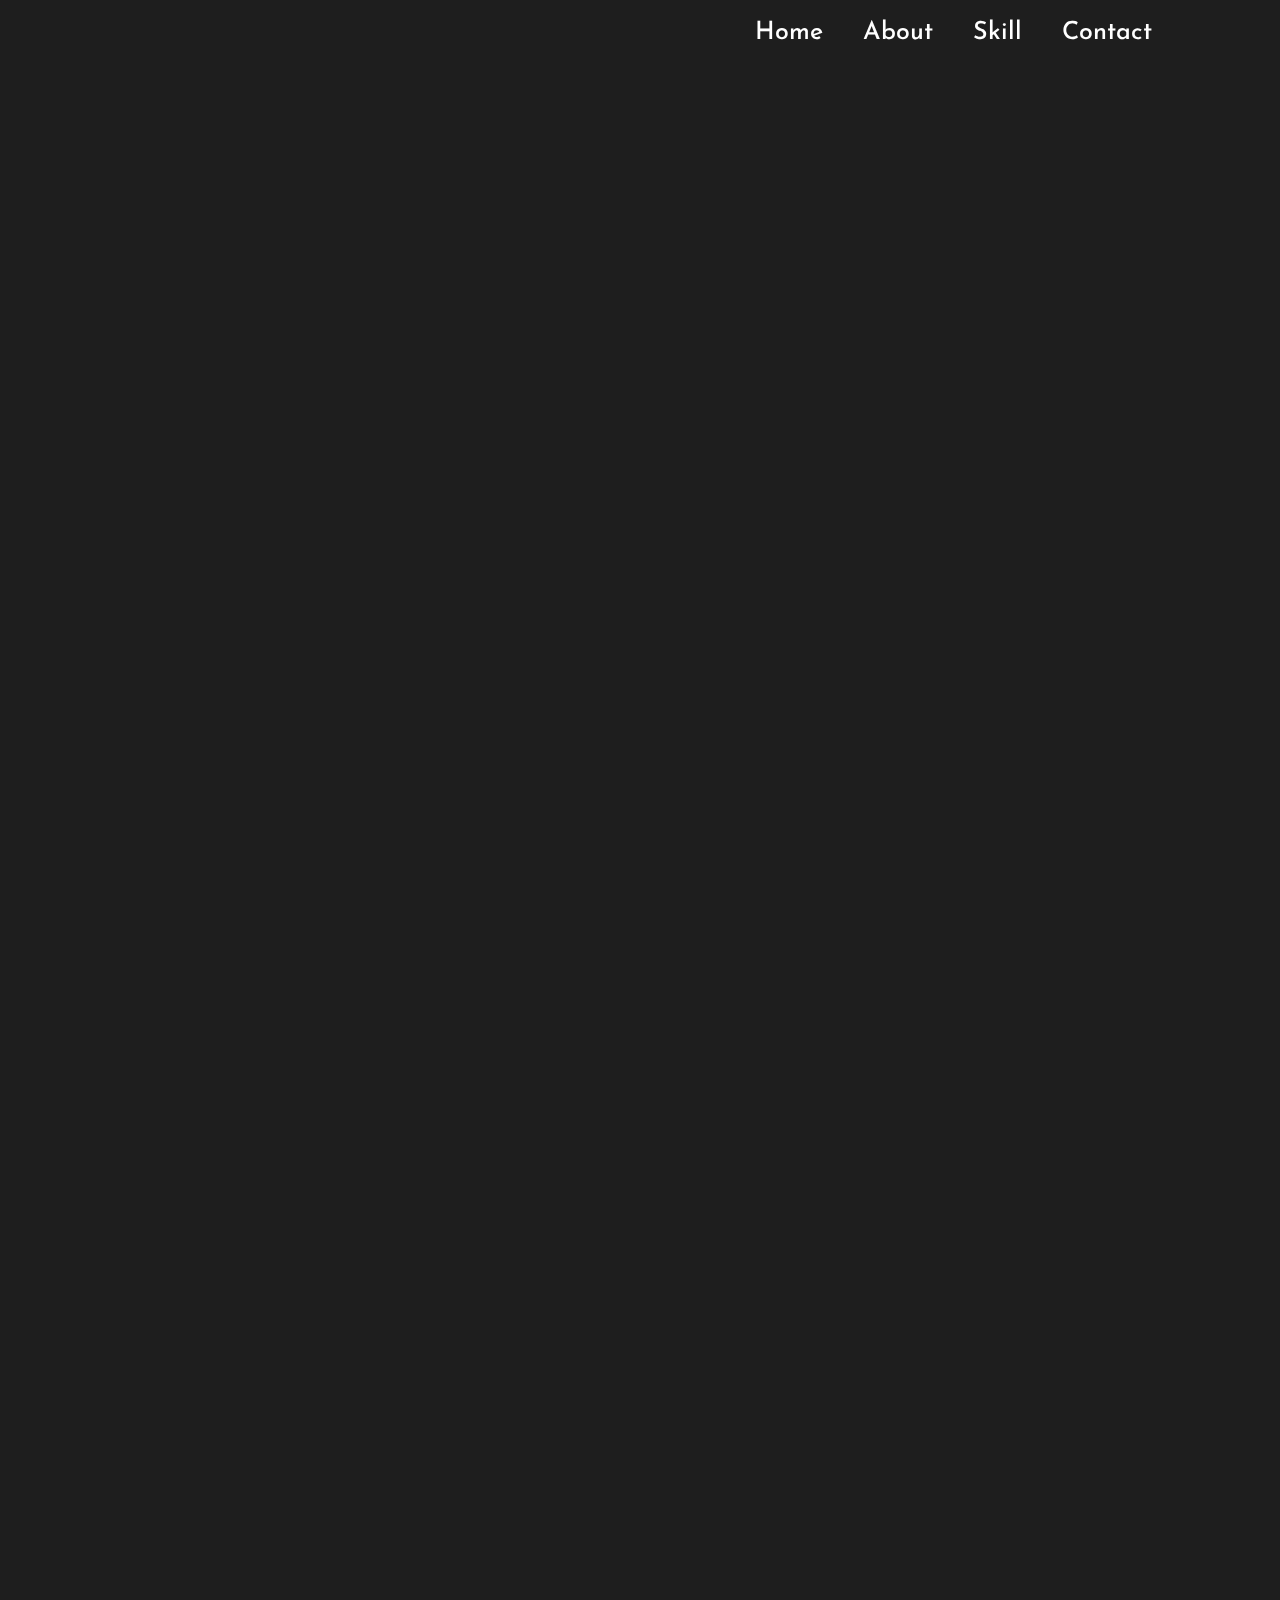
<file: public/index.html>
<!DOCTYPE html>
<html lang="en">
<head>
    <meta charset="UTF-8">
    <meta name="viewport" content="width=device-width, initial-scale=1.0">
    <!-- <link rel="stylesheet" href="https://cdn.jsdelivr.net/npm/bootstrap@4.0.0/dist/css/bootstrap.min.css" integrity="sha384-Gn5384xqQ1aoWXA+058RXPxPg6fy4IWvTNh0E263XmFcJlSAwiGgFAW/dAiS6JXm" crossorigin="anonymous"> -->
    <link rel="stylesheet" href="https://cdnjs.cloudflare.com/ajax/libs/font-awesome/4.7.0/css/font-awesome.min.css">
    <link href='https://unpkg.com/boxicons@2.1.4/css/boxicons.min.css' rel='stylesheet'>
    <link rel="stylesheet" href="./css/style.css">
    <title>Portfolio</title>
</head>
<body>
  <header class="header">
    <a href="#" class="logo">Portfolio</a>

    <nav class="navbar">
      <a href="#" style="--i:1">Home</a>
      <a href="#About" style="--i:2">About</a>
      <a href="#Skill" style="--i:3">Skill</a>
      <a href="#Contact" style="--i:4">Contact</a>

    </nav>
  </header>
  <!-- Hamburger menu -->
  <div class="topnav">
    <a href="#" class="active down">Portfolio</a>
    <div id="myLinks">
      <a href="#About">About</a>
      <a href="#Skill">Skill</a>
      <a href="#Contact">Contact</a>
    </div>
    <a href="javascript:void(0);" class="icon" onclick="myFunction()">
      <i class="fa fa-bars down"></i>
    </a>
  </div>

  <section class="home">
    <img src="./img/profile.png" class="profile">
    <div class="home-content">
      <h3>Hey, I'm</h3>
      <h1><span style="--i:10">D</span>
          <span style="--i:11">h</span>
          <span style="--i:12">a</span>
          <span style="--i:13">n</span>
          <span style="--i:14">u</span>
          <span style="--i:15">s</span>
          <span style="--i:16">h</span>
          &numsp;
          <span style="--i:18">C</span>
          <span style="--i:19">K</span>
        </h1>
      <div class="social-icons">
        <a href="https://www.linkedin.com/in/dhanush-ck-5b9aa9283?utm_source=share&utm_campaign=share_via&utm_content=profile&utm_medium=android_app" style="--i:6"><i class='bx bxl-linkedin'></i></a>
        <a href="https://www.instagram.com/_dhanush._.ck/?idsh=MXJjeDByMjBONDc3aQ%3D%3D" style="--i:7"><i class='bx bxl-instagram'></i></a>
        <a href="https://github.com/Dhanush-ck" style="--i:8"><i class='bx bxl-github'></i></a>
      </div>
      <a href="#About" class="btn-box">About Me</a>
    </div>
  </section>

  <section class="about" id="About">
    <div class="about-txt reveal">
      <h4>About Me</h4>
      <!-- <p>I'm a BCA Student with passionate in development field. Doing project to have an experience in hand's on session. Currently learning Python and doing projects based on JavaScript.</p> -->

      <p>I'm a BCA student with an insatiable passion for the world of development. Currently, I'm immersed in various projects, eagerly soaking up hands-on experience. While Python is my primary focus, I'm also exploring the exciting realms of JavaScript. For me, it's all about diving in, experimenting, and gaining a deeper understanding of how things work in the real world.</p>
    </div>
    <div class="about-img ">
      <img src="./img/about-image.jpg" class="reveal">
    </div>
  </section>

  <section class="skill" id="Skill">
    <h1 class="reveal">Skills</h1>
    <div class="skill-content">
      <div class="c reveal" style="--i:20">
        <img src="./img/c.png"><br>
        C is a general-purpose computer programming language. It was created in the 1970s by Dennis Ritchie, and remains very widely used and influential. By design, C's features cleanly reflect the capabilities of the targeted CPUs.<br>
        Designed by: Dennis Ritchie<br>
        First appeared: 1972; 52 years ago
      </div>
      <div class="cpp reveal" style="--i:21">
        <img src="./img/cpp_logo.png"><br>
        C++ is a high-level, general-purpose programming language created by Danish computer scientist Bjarne Stroustrup.<br>
        Designed by: Bjarne Stroustrup<br>
        First appeared: 1985; 39 years ago
      </div>
      <div class="html reveal" style="--i:22">
        <img src="./img/html.png"><br>
        HTML is a markup language that web browsers use to interpret and compose text, images, and other material into visible or audible web pages.<br>
        Developed by : WHATWG [World Wide Web Consortium] (W3C; formerly)<br>
        Initial release	1993; 31 years ago
      </div>
      <div class="css reveal" style="--i:23">
        <img src="./img/css3.png"><br>
        Cascading Style Sheets is a style sheet language used for specifying the presentation and styling of a document written in a markup language such as HTML or XML. CSS is a cornerstone technology of the World Wide Web, alongside HTML and JavaScript.<br>
        Developed by: World Wide Web Consortium (W3C)<br>
        Initial release: 17 December 1996; 27 years ago
      </div>
    </div>
  </section>

  <section class = "contact" id="Contact">
    <div class="contact-content">
      <div class="contact-logos">
        <a href="https://www.linkedin.com/in/dhanush-ck-5b9aa9283?utm_source=share&utm_campaign=share_via&utm_content=profile&utm_medium=android_app"><i class='bx bxl-linkedin'></i></a>
        <a href="https://www.instagram.com/_dhanush._.ck/?idsh=MXJjeDByMjBONDc3aQ%3D%3D" ><i class='bx bxl-instagram'></i></a>
        <a href="https://github.com/Dhanush-ck"><i class='bx bxl-github'></i></a>
      </div>
    </div>
  </section>
  
  <script src="./js/script.js"></script>
</body>
</html>
</file>
<file: public/css/style.css>
@import url('https://fonts.googleapis.com/css2?family=Josefin+Sans:ital,wght@0,100..700;1,100..700&display=swap');

* {
    margin: 0;
    border: none;
    box-sizing: border-box;
    font-family: "Josefin Sans",'poppins', sans-serif;
    transition: all 0.2s;
    scroll-behavior: smooth;
}

body {
    color: #ededed;
    background: #1e1e1e;
    width: 98.8vw;
    overflow-x: hidden;
}

.header {
    position: fixed;
    top: 0;
    left: 0;
    width: 100vw;
    padding: 20px 10%;
    background: transparent;
    display: flex;
    justify-content: space-between;
    align-items: center;
    z-index: 100;
}

.topnav {
    display: none;
}

.logo {
    position: relative;
    font-size: 25px;
    color: #ffffff;
    text-decoration: none;
    font-weight: 600;
    opacity: 0;
    animation: slideRight 1s ease forwards;
}

.navbar a {
    display: inline-block;
    font-size: 25px;
    color: #ffffff;
    text-decoration: none;
    font-weight: 500;
    margin-left: 35px;
    transition: .3s;
    animation: slideBottom .5s ease forwards;
}

.navbar a:hover {
    /* color: aqua; */
    font-weight: 700;
}

.home {
    position: relative;
    width: 100%;
    justify-content: space-between;
    height: 100vh;
    /* background: linear-gradient(45deg #efefef #1e1e1e); */
    background: #1e1e1e;
    background-size: cover;
    background-position: center;
    display: flex;
    align-items: center;
    padding: 70px 10% 0;
}

.home-content {
    width: 750px;
    height: 300px;
    padding: 20px;
    opacity: 0;
    /* display: flex; */
    /* justify-content: center; */
    max-width: 1000px;
    box-shadow: 0 0 10px rgba(240, 240, 240, 0.6);
    border-radius: 10px;
    animation: fadeIn 1s ease forwards;
    animation-delay: 0.5s;
}

.home-content h3 {
    font-size: 32px;
    font-weight: 700;
    opacity: 0;
    animation: slideBottom-50px 1s ease forwards;
    animation-delay: 0.3s;
}

.home-content h1 {
    font-size: 56px;
    font-weight: 700;
    letter-spacing: -8px;
    margin: 15px 0 0 0;
    /* animation: slideRight 1s ease forwards;
    animation-delay: calc(.7s * var(--i)); */
}

.home-content span {
    opacity: 0;
    animation: slideBottom 1s ease forwards;
    animation-delay: calc(.1s * var(--i));
}

.social-icons a {
    display: inline-flex;
    justify-content: center;
    align-items: center;
    width: 40px;
    height: 40px;
    background: transparent;
    border: 2px solid #ededed;
    border-radius: 50%;
    font-size: 20px;
    color: #ededed;
    text-decoration: none;
    margin: 0px 15px 30px 0 ;
    opacity: 0;
    animation: slideLeft 1s ease forwards;
    animation-delay: calc(.2s * var(--i));
}

.social-icons a:hover {
    background: #ededed;
    color: #1e1e1e;
    box-shadow: 0 0 20px #ededed;
}

.btn-box {
    display: inline-block;
    padding: 12px 28px;
    background: #ededed;
    border-radius: 40px;
    font-size: 16px;
    color: #1e1e1e;
    letter-spacing: 1px;
    text-decoration: none;
    font-weight: 600;
    box-shadow: 0 0 25px #ededed, 0 0 10px #ededed;
    opacity: 0;
    animation: slideTop-50px 1s ease forwards;
    animation-delay: 1s;
}

.btn-box:hover {
    box-shadow: 0 0 5px #ededed, 0 0 25px #ededed, 0 0 50px #ededed, 0 0 100px #ededed, 0 0 200px #ededed;
}

.profile {
    opacity: 0;
    /* float: right; */
    height: 400px;
    border-radius: 50%;
    /* border: 6px solid; */
    box-shadow: 0 0 20px ;
    animation: slideRight 1s ease forwards;
    animation-delay: 0.7s;
}

.profile:hover {
    box-shadow: 0 0 5px #ededed, 0 0 15px #ededed, 0 0 20px #ededed;
}

.about {
    margin: 0 0 20px 0;   
    padding: 100px 0 0 0 ;
    width: 100%;
    display: grid;
    grid-template-columns: repeat(2, 1fr);
    align-items: center;
    gap: 1.5rem;
}

.about-img img {
    /* height: 100%; */
    /* padding-bottom: 20%; */
    max-width: 900px;
    width: 400px;
    border-radius: 15px;
    box-shadow: 0 0 15px #ededed;
    /* margin: 0 0 0 200px; */
    opacity: 0;
    /* animation: slideLeft 1s ease forwards; */
}

.about-txt {
    margin: -120px 0 0 60px;
    opacity: 0;
    /* animation: slideTop-50px 1s ease forwards; */
}

.about h4 {
    font-size: 35px;
    font-weight: 600;
    color: #ededed;
    line-height: 1.7;
    margin: 15px 0 30px;
}

.about p {
    color: #ededed;
    font-size: 20px;
    line-height: 1.4;
    margin-bottom: 4rem;
}

.skill {
    padding: 120px 0px 30px 70px;
    width: 110%;
}

.skill h1 {
    margin: 30px;
    font-size: 50px;
    font-weight: 500;
    letter-spacing: 1.5px;
    opacity: 0;
}

.skill-content {
    display: grid;
    width: 100%;
    grid-template-columns: repeat(3, 350px);   
    gap: 130px;
    line-height: 1.5;
    text-align: center;
    font-size: 18px;
}

.skill-content > * {
    width: 100%;
    /* height: 650px; */
    box-shadow: 0 0 15px rgba(240, 240, 240, 0.6);
    border-radius: 50px;
    padding: 50px 50px 20px 50px;
    opacity: 0;
    animation-delay: calc(.1s * var(--i));
}

.skill-content > *:hover {
    box-shadow: 0 0 5px #ededed, 0 0 15px #ededed, 0 0 25px #ededed;
    transform: translateY(-20px);
}

.skill-content > * img {
    height: 200px;
}

.cpp img {
    height: 180px;
    margin: 0 0 30px 0;
}

.css img {
    height: 180px;
    margin: 0 0 30px 0;
}

.skillContent {
    animation: slideTop-50px 1s ease forwards;
    animation-delay: calc(.1s * var(--i));
}

.contact-content {
    width: 100%;
    display: flex;
    align-items: center;
    justify-content: center;
    padding: 20px;
}

.contact-logos a {
    color: #ffffff;
    font-size: 32px;
    /* height: 30px; */
    /* width: 30px; */
}

.slideLeft {
    animation: slideLeft 1s ease forwards;
}

.slideLeft-50px {
    animation: slideLeft-50px 1s ease forwards;
}

.slideRight {
    animation: slideRight 1s ease forwards;
}

.slideTop-50px {
    animation: slideTop-50px 1s ease forwards;
}

.slideTop {
    animation: slideTop 1s ease forwards;
}

.slideBottom {
    animation: slideBottom 1s ease forwards;
}

.slideBottom-50px {
    animation: slideBottom 1s ease forwards;
}

.animationDelay--1s {
    animation-delay: calc(.1s * var(--i));
}

.animationDelay--5s {
    animation-delay: calc(.5s * var(--i));
}

@keyframes slideRight {
    0% {
        transform: translateX(-100px);
        opacity: 0;
    }
    100% {
        transform: translateX(0px);
        opacity: 1;
    }
}

@keyframes slideRight-50px {
    0% {
        transform: translateX(-50px);
        opacity: 0;
    }
    100% {
        transform: translateX(0px);
        opacity: 1;
    }
}

@keyframes slideLeft {
    0% {
        transform: translateX(100px);
        opacity: 0;
    }
    100% {
        transform: translateX(0px);
        opacity: 1;
    }
}

@keyframes slideLeft-50px {
    0% {
        transform: translateX(50px);
        opacity: 0;
    }
    100% {
        transform: translateX(0px);
        opacity: 1;
    }
}

@keyframes slideBottom {
    0% {
        transform: translateY(-100px);
        opacity: 0;
    }
    100% {
        transform: translateY(0px);
        opacity: 1;
    }
}

@keyframes slideBottom-50px {
    0% {
        transform: translateY(-50px);
        opacity: 0;
    }
    100% {
        transform: translateY(0px);
        opacity: 1;
    }
}

@keyframes slideTop-50px {
    0% {
        transform: translateY(50px);
        opacity: 0;
    }
    100% {
        transform: translateY(0px);
        opacity: 1;
    }
}

@keyframes slideTop {
    0% {
        transform: translateY(100px);
        opacity: 0;
    }
    100% {
        transform: translateY(0px);
        opacity: 1;
    }
}

@keyframes fadeIn {
    0% {
        opacity: 0;
    }
    100% {
        opacity: 1;
    }
}

/* Mobile Phone */
@media screen and (max-width: 600px) {
    .header{
        /* padding: 30px 15px; */
        display: none;
    }

    .topnav {
        display: block;
        position: relative;
        width: 114%;
        /* box-shadow: 0 0 15px rgba(240, 240, 240, 0.6); */
    }
    
    .topnav #myLinks {
        display: none;
        background-color: #171717;
    }
    
    .topnav #myLinks > * {
        animation: slideRight-50px 1s ease forwards;
        animation-delay: calc(.2s * var(--i));
    }

    .down {
        animation: slideBottom-50px 1s ease forwards;
        animation-delay: calc(.2s * var(--i));
    }
    
    .topnav a {
        color: white;
        padding: 14px 16px;
        text-decoration: none;
        font-size: 17px;
        display: block;
    }

    .topnav a.icon {
        /* background: black; */
        display: block;
        position: absolute;
        right: 0;
        top: 0;
        padding: 14px -50px 0 0;
    }
    
    .logo {
        font-size: 30px;
    }

    .navbar a {
        font-size: 17px;
        margin-left: 25px;
    }

    .home {
        /* display: grid; */
        display: flex;
        flex-direction: column;
        height: auto; 
        /* grid-template-rows: repeat(2,1fr); */
        align-items: center;
        padding: 100px 0 100px 50px;
    }

    .home-content {
        width : 400px;
        height: 300px;
        padding: 28px;
        margin-top: 90px;
    }

    .home-content h3 {
        font-size: 35px;
    }

    .home-content h1 {
        font-size: 54px;
        margin: 15px 0 5px 0;
    }
    
    .social-icons a {
        width: 57px;
        height: 57px;
        font-size: 25px;
        margin: 0 15px 25px 0;
    }

    .btn-box {
        display: flex;
        align-items: center;
        justify-content: center;
        width: 180px;
        height: 60px;
        font-size: 25px
    }

    .profile {
        height: 400px;
    }

    .about {
        display: grid;
        /* grid-template-columns: repeat(1, 1fr); */
        /* grid-template-rows: repeat(2, 1fr); */
        display: flex;
        flex-direction: column;
        /* height: 750px; */
        margin: 0px;
        width: 100%;
        /* margin: 10px; */
        align-items: center;
        /* padding: 100px 0 0 0; */
    }

    .about-txt h4{
        font-size: 50px;
    }

    .about-txt p {
        font-size: 25px;
    }

    .about-img img{
        max-width: 900px;
        width: 350px;
        border-radius: 15px;
        box-shadow: 0 0 15px #ededed;
        margin: 0 0 0px 40px;
        opacity: 0;
    }
    
    .skill {
        /* width:100vw; */
        padding: 120px 0 80px 30px;
        display:block;
    }
    .skill h1 {
        margin-top: 10px;
    }

    .skill-content {
        grid-template-columns: repeat(2,1fr);
        gap: 20px;
    }

    .skill-content > * {
        padding: 10px 10px 10px 10px;
        font-size: 14px;
    }

    .skill-content > * img {
        height: 140px;
    }

    .cpp img {
        height: 120px;
        margin: 10px 0 0 0;
    }
    
    .css img {
        height: 120px;
        margin: 10px 0 0 0;
    }

    .contact-content {
        padding: 20px 0 20px 50px;
    }

    .contact-logos a {
        font-size: 36px;
    }
}

@media only screen and (min-width: 600px) and (max-width: 768px) {
    .header{
        padding: 30px 19px;
    }
    
    .logo {
        font-size: 45px;
    }

    .navbar a {
        font-size: 32px;
    }

    .home {
        display: flex;
        flex-direction: column;
        height: auto;
        align-items: center;
        padding: 120px 0 100px 0px;
    }

    .home-content {
        width : 600px;
        height: 380px;
        padding: 28px;
        margin-top: 90px;
    }

    .home-content h3 {
        font-size: 50px;
    }

    .home-content h1 {
        font-size: 70px;
    }
    
    .social-icons a {
        width: 75px;
        height: 75px;
        font-size: 35px;
    }

    .btn-box {
        display: flex;
        align-items: center;
        justify-content: center;
        width: 250px;
        height: 70px;
        font-size: 30px
    }

    .profile {
        height: 400px;
    }

    /* .about {
        display: grid;
        grid-template-rows: 1fr;
        height: 100vh;
        margin: 0px;
        width: 100%;
        align-items: center;
    } */

    .about {
        display: flex;
        flex-direction: column;
        margin: 0 0 80px -5px;

    }

    .about-txt {
        /* grid-column: 1/3; */
        margin: 0 40px 0 60px;
    }

    .about-txt h4{
        font-size: 55px;
    }

    .about-txt p {
        font-size: 25px;
    }

    .about-img img{
        max-width: 900px;
        width: 400px;
        border-radius: 15px;
        box-shadow: 0 0 15px #ededed;
        margin: 0 0 0 0px;
        opacity: 0;
    }
}
</file>
